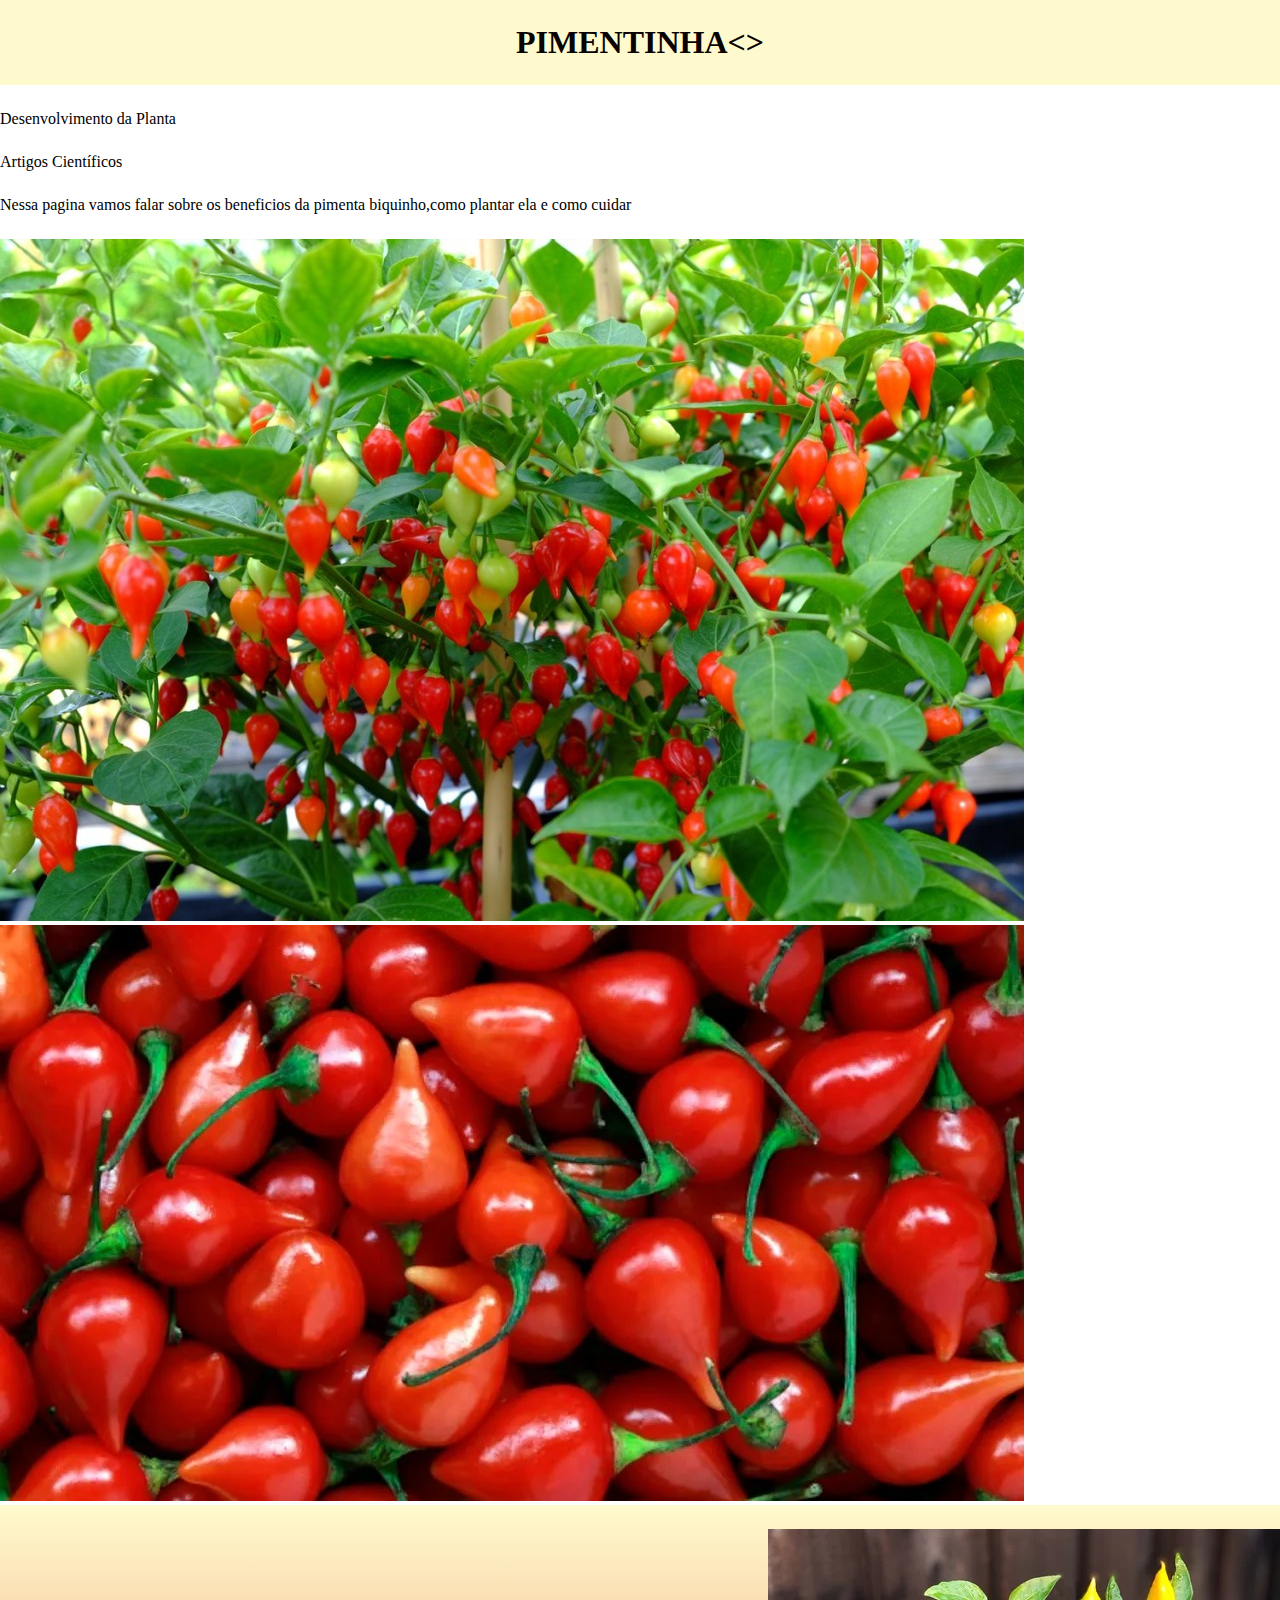
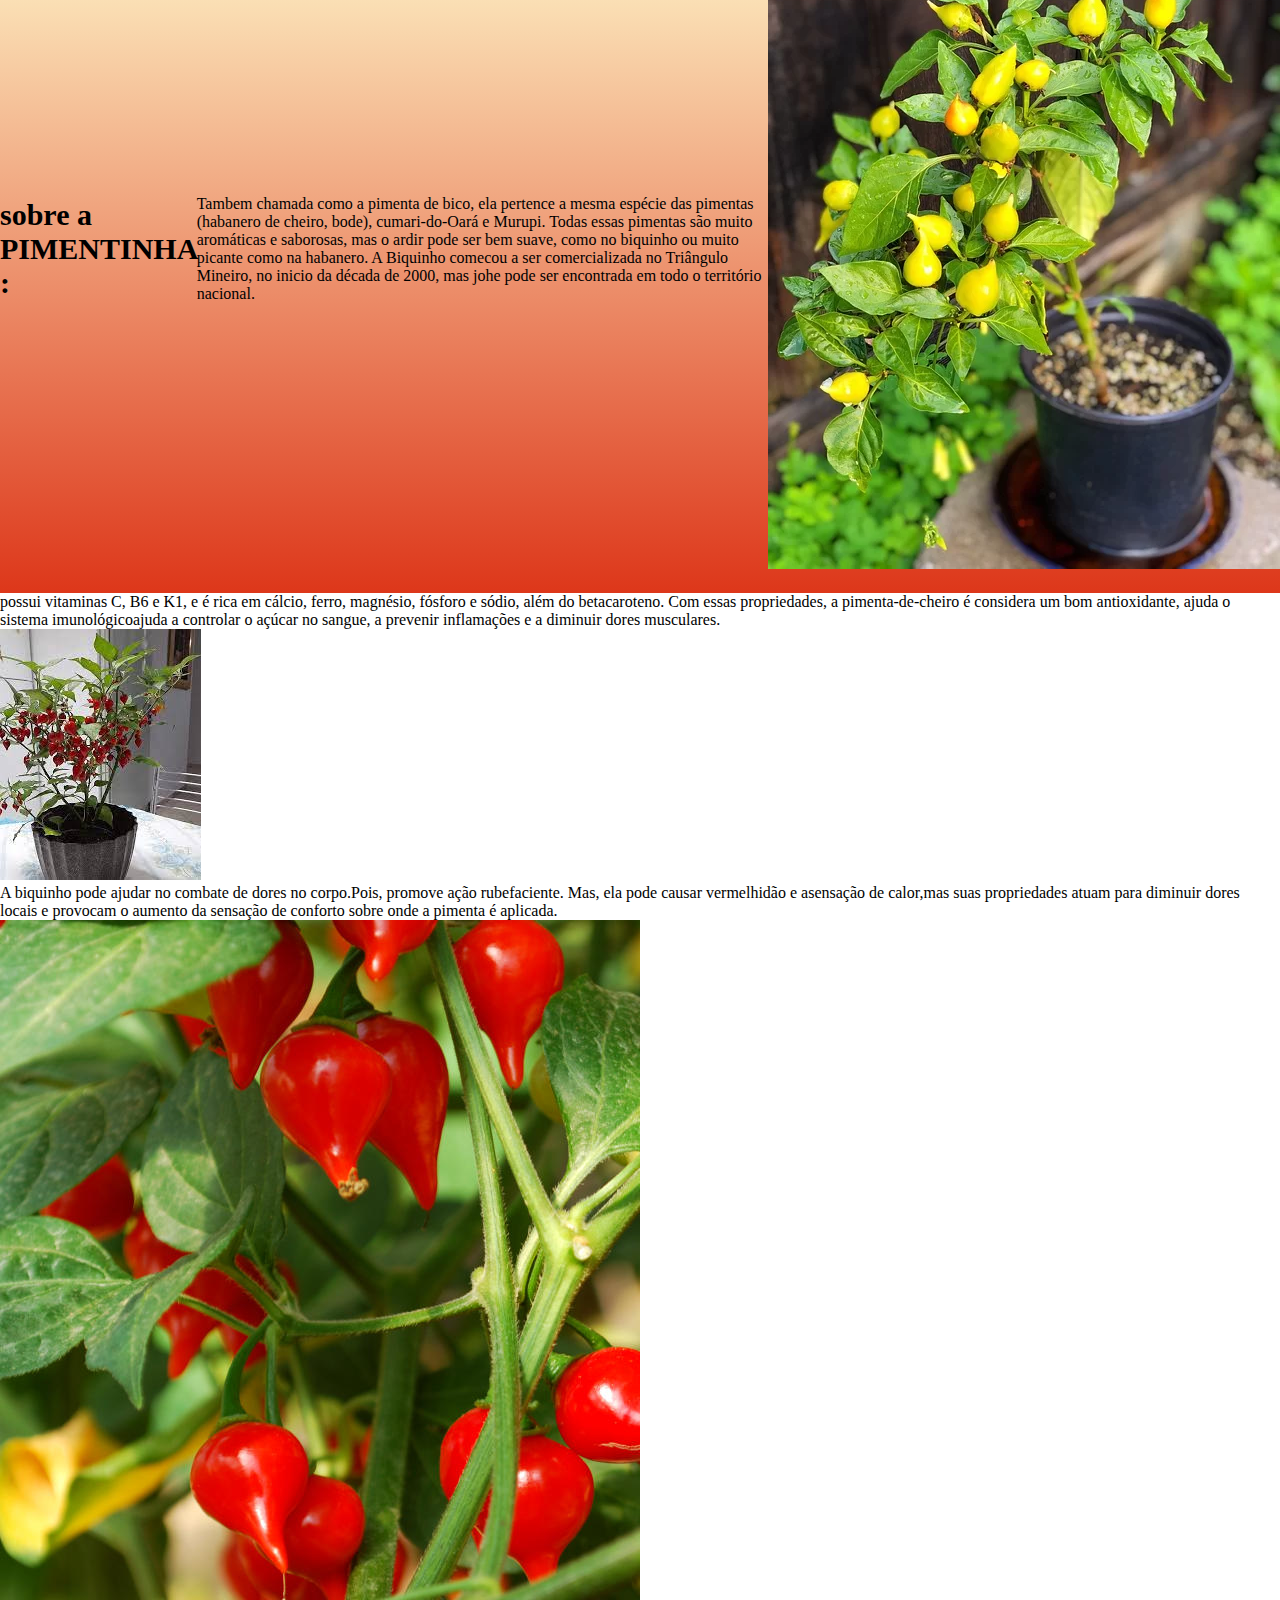
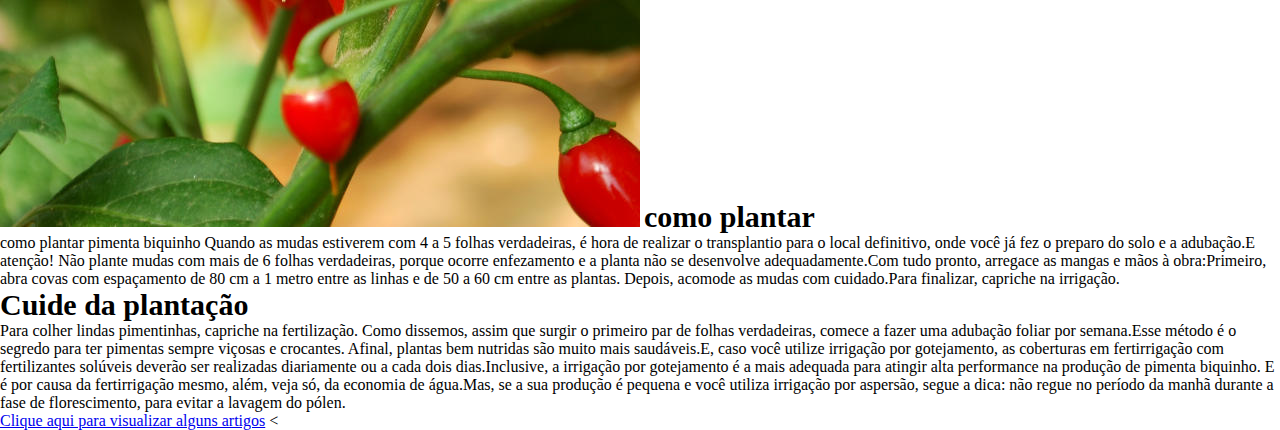
<file: index.html>
<!DOCTYPE html> 
<html lang="en">
<head>
<meta charset="UTF-8">
<meta http-equiv="X-UA-Compatible" content="IE=edge">
<meta name="viewport" content="width=device-width, initial-scale=1.0">
<title>Document</title>
<link rel="stylesheet" href="style.css">
</head>
<body>
<header class="cabeçalho">
<h1 class="cabeçaho_titulo">PIMENTINHA<>
</header>
<ul>
<li class="cabeçalho_lista_item">Desenvolvimento da Planta</li>
<li class="cabeçalho_lista_item">Artigos Científicos</li>
<li class="cabeçalho_lista_item">Nessa pagina vamos falar sobre os beneficios da pimenta biquinho,como plantar ela e como cuidar</li>
<img src="como-plantar-pimenta-biquinho.jpg" alt="">                                                                                                                        
<img src="fundo_pimenta.jpeg" alt="">
</ul>
<section class="apresentaçao_trabalho">
<b class="titulo_apresentaçao_trabalho">sobre a PIMENTINHA :</b>
<p> Tambem chamada como a pimenta de bico, ela pertence a mesma espécie das pimentas
(habanero de cheiro, bode), cumari-do-Oará e Murupi. Todas essas pimentas são muito aromáticas
 e saborosas, mas o ardir pode ser bem suave, como no biquinho ou muito picante como na habanero.
A Biquinho comecou a ser comercializada no Triângulo Mineiro, no inicio da década de 2000, mas
 johe pode ser encontrada em todo o território nacional.</p> 
<img src="pimenta-biquinho-pode-ser-cultivada-em-vasos-fon.webp"alt="">
</section>
<p> possui vitaminas C, B6 e K1, e é rica em cálcio, ferro, magnésio, fósforo e 
sódio, além do betacaroteno. Com essas propriedades, a pimenta-de-cheiro é considera
um bom antioxidante, ajuda o sistema imunológicoajuda a controlar o açúcar no sangue,
a prevenir inflamações e a diminuir dores musculares.</p>
<img src="imagespi.jpg" alt="">
<p class="textos">A biquinho pode ajudar no combate de dores no corpo.Pois, promove ação rubefaciente.
 Mas, ela pode causar vermelhidão e asensação de calor,mas suas propriedades atuam para diminuir dores 
 locais e provocam o aumento da sensação de conforto sobre onde a pimenta é aplicada.</p>
                                                                                                                                                                                                                 
<img src="185520040m biquinho.jpg"alt="">

<b class="titulo_apresentaçao_trabalho">como plantar</b>
<p>como plantar pimenta biquinho
Quando as mudas estiverem com 4 a 5 folhas verdadeiras, é hora de realizar o transplantio para o local definitivo, onde você já fez
o preparo do solo e a adubação.E atenção! Não plante mudas com mais de 6 folhas verdadeiras, porque ocorre enfezamento e a planta não 
se desenvolve adequadamente.Com tudo pronto, arregace as mangas e mãos à obra:Primeiro, abra covas com espaçamento de 80 cm a 1 metro 
entre as linhas e de 50 a 60 cm entre as plantas. Depois, acomode as mudas com cuidado.Para finalizar, capriche na irrigação.</p>
                                                                                                                                           
<b class="titulo_apresentaçao_trabalho">Cuide da plantação</b>
<p>Para colher lindas pimentinhas, capriche na fertilização. Como dissemos, assim que surgir o primeiro par de folhas verdadeiras, 
comece a fazer uma adubação foliar por semana.Esse método é o segredo para ter pimentas sempre viçosas e crocantes. Afinal, plantas
 bem nutridas são muito mais saudáveis.E, caso você utilize irrigação por gotejamento, as coberturas em fertirrigação com fertilizantes 
 solúveis deverão ser realizadas diariamente ou a cada dois dias.Inclusive, a irrigação por gotejamento é a mais adequada para atingir alta
  performance na produção de pimenta biquinho. E é por causa da fertirrigação mesmo, além, veja só, da economia de água.Mas, se a sua produção 
é pequena e você utiliza irrigação por aspersão, segue a dica: não regue no período da manhã durante a fase de florescimento, para evitar a lavagem 
do pólen.</p>
                          





</section>   
<a href="artigos.html">Clique aqui para visualizar alguns artigos</a>










<
</file>
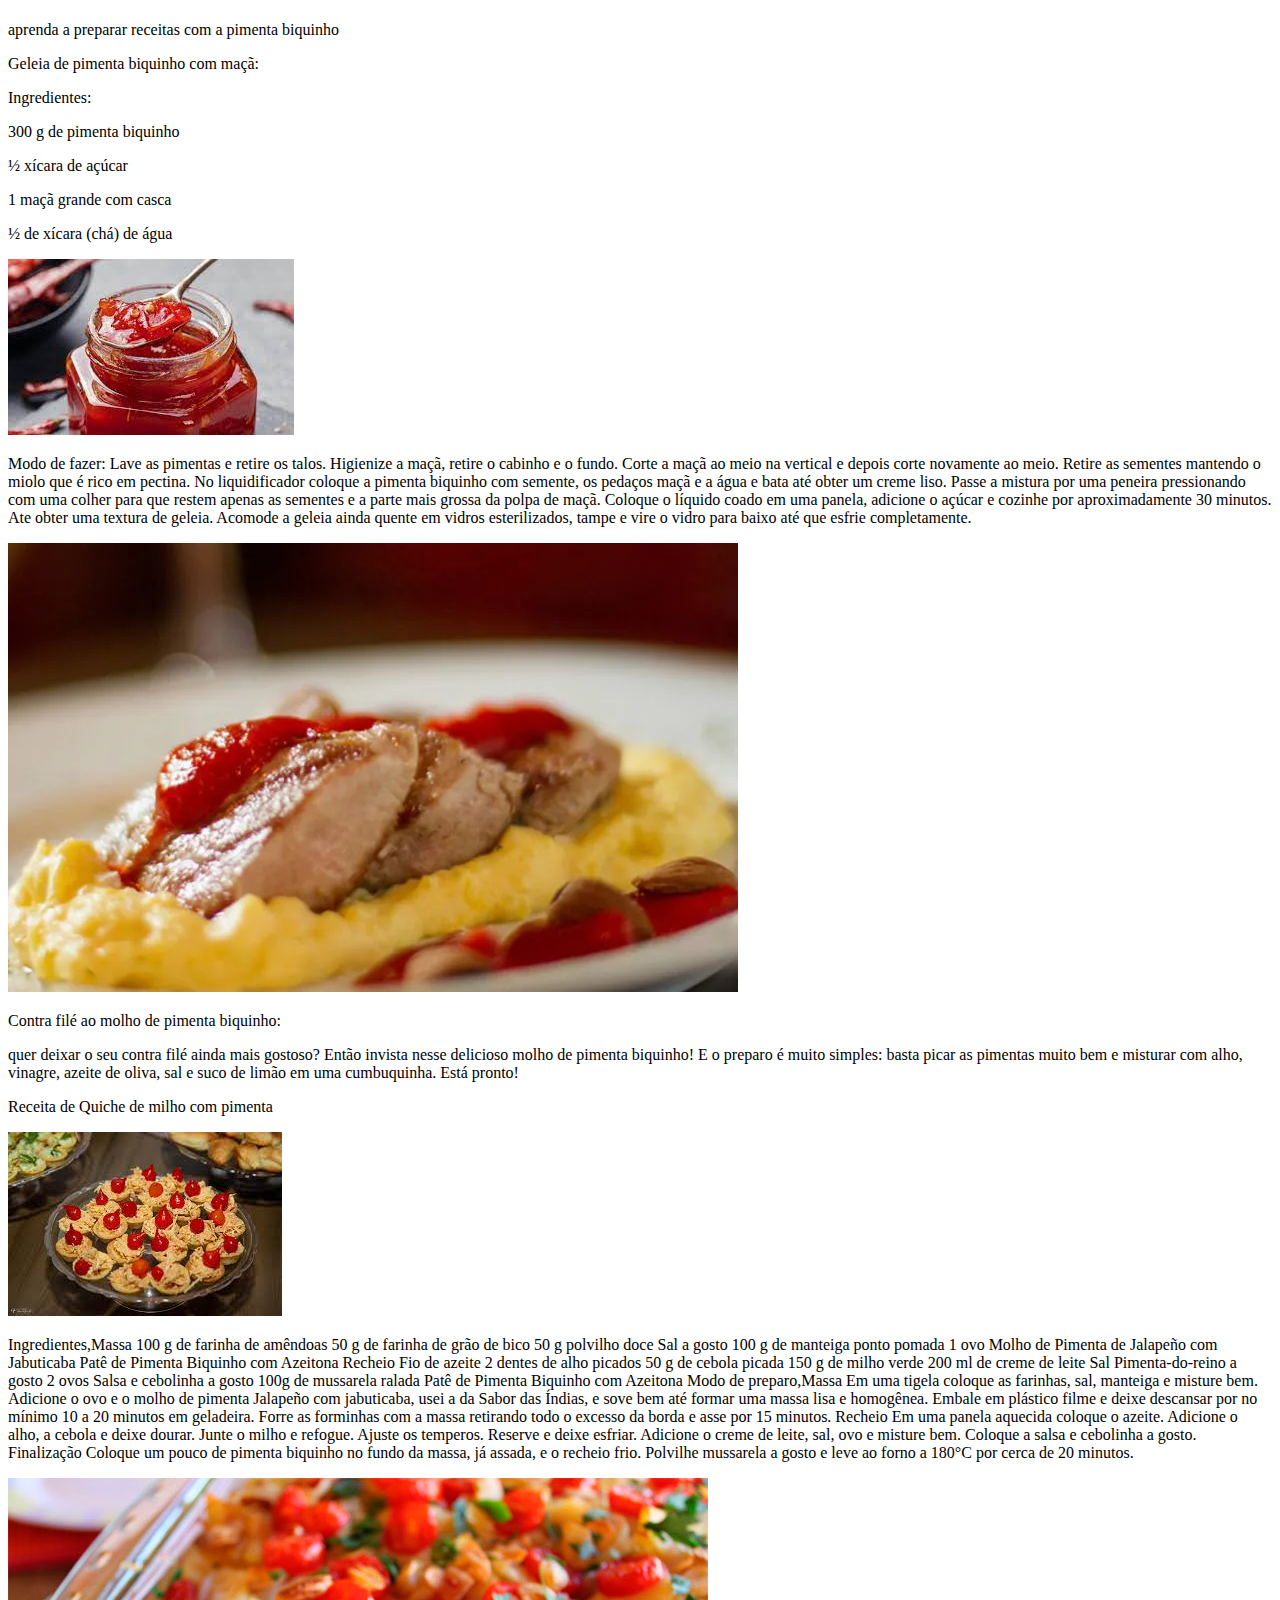
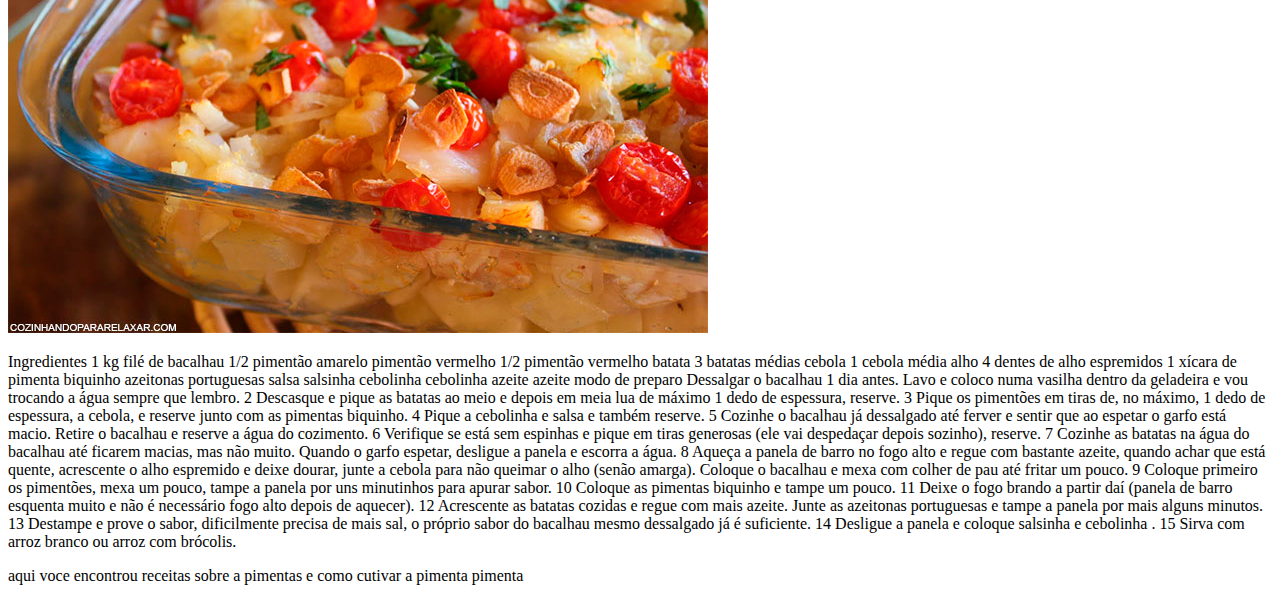
<file: artigos.html>
<!DOCTYPE html>
<html lang="en">
<head>
    <meta charset="UTF-8">
    <meta name="viewport" content="width=device-width, initial-scale=1.0">
    <title>Document</title>
</head>
<body>
    <h1></h1>  
<p>aprenda a preparar receitas com a pimenta biquinho</p>
<p> Geleia de pimenta biquinho com maçã: </p>
<P>Ingredientes:</P>
<P> 300 g de pimenta biquinho</P>
<P>  ½ xícara de açúcar</P>
<P> 1 maçã grande com casca</P>
<P> ½ de xícara (chá) de água</P>

<img src="download geleia.jpg" alt="">
<p>Modo de fazer:
    Lave as pimentas e retire os talos.
    Higienize a maçã, retire o cabinho e o fundo. Corte a maçã ao meio na vertical e depois corte novamente ao meio. Retire as sementes mantendo o miolo que é rico em pectina.
    No liquidificador coloque a pimenta biquinho com semente, os pedaços maçã e a água e bata até obter um creme liso.
    Passe a mistura por uma peneira pressionando com uma colher para que restem apenas as sementes e a parte mais grossa da polpa de maçã.
    Coloque o líquido coado em uma panela, adicione o açúcar e cozinhe por aproximadamente 30 minutos. Ate obter uma textura de geleia.
    Acomode a geleia ainda quente em vidros esterilizados, tampe e vire o vidro para baixo até que esfrie completamente.</P>
 <img src="receitas-com-pimenta-biquinho-16-730x449.jpg.webp"  alt="">                                                                                                                           
<P> Contra filé ao molho de pimenta biquinho:</P>
<P>quer deixar o seu contra filé ainda mais gostoso? Então invista nesse delicioso molho de pimenta biquinho! E o preparo é muito simples: 
basta picar as pimentas muito bem e misturar com alho, vinagre, azeite de oliva, sal e suco de limão em uma cumbuquinha. Está pronto!</P>
 
<p>Receita de Quiche de milho com pimenta</p>
<img src="download quiche.jpg" alt="">
<p>Ingredientes,Massa
    100 g de farinha de amêndoas
    50 g de farinha de grão de bico
    50 g polvilho doce
    Sal a gosto
    100 g de manteiga ponto pomada
    1 ovo
    Molho de Pimenta de Jalapeño com Jabuticaba
    Patê de Pimenta Biquinho com Azeitona
Recheio
Fio de azeite
2 dentes de alho picados
50 g de cebola picada
150 g de milho verde
200 ml de creme de leite
Sal
Pimenta-do-reino a gosto
2 ovos
Salsa e cebolinha a gosto
100g de mussarela ralada
Patê de Pimenta Biquinho com Azeitona
Modo de preparo,Massa
Em uma tigela coloque as farinhas, sal, manteiga e misture bem.
Adicione o ovo e o molho de pimenta Jalapeño com jabuticaba, usei a da Sabor das Índias, e sove bem até formar uma massa lisa e homogênea.
Embale em plástico filme e deixe descansar por no mínimo 10 a 20 minutos em geladeira.
Forre as forminhas com a massa retirando todo o excesso da borda e asse por 15 minutos.
Recheio
Em uma panela aquecida coloque o azeite.
Adicione o alho, a cebola e deixe dourar.
Junte o milho e refogue.
Ajuste os temperos.
Reserve e deixe esfriar.
Adicione o creme de leite, sal, ovo e misture bem.
Coloque a salsa e cebolinha a gosto.
Finalização
Coloque um pouco de pimenta biquinho no fundo da massa, já assada, e o recheio frio.
Polvilhe mussarela a gosto e leve ao forno a 180°C por cerca de 20 minutos.</p>
<img src="944.jpgbaca" alt="">

<p>Ingredientes
1 kg filé de bacalhau    
1/2 pimentão amarelo
pimentão vermelho
1/2 pimentão vermelho
batata
3 batatas médias
cebola
1 cebola média
alho
4 dentes de alho espremidos
1 xícara de pimenta biquinho
azeitonas portuguesas
salsa
salsinha
cebolinha
cebolinha
azeite
azeite
modo de preparo
Dessalgar o bacalhau 1 dia antes. Lavo e coloco numa vasilha dentro da geladeira e vou trocando a água sempre que lembro.
2
Descasque e pique as batatas ao meio e depois em meia lua de máximo 1 dedo de espessura, reserve.
3
Pique os pimentões em tiras de, no máximo, 1 dedo de espessura, a cebola, e reserve junto com as pimentas biquinho.
4
Pique a cebolinha e salsa e também reserve.
5
Cozinhe o bacalhau já dessalgado até ferver e sentir que ao espetar o garfo está macio. Retire o bacalhau e reserve a água do cozimento.
6
Verifique se está sem espinhas e pique em tiras generosas (ele vai despedaçar depois sozinho), reserve.
7
Cozinhe as batatas na água do bacalhau até ficarem macias, mas não muito. Quando o garfo espetar, desligue a panela e escorra a água.
8
Aqueça a panela de barro no fogo alto e regue com bastante azeite, quando achar que está quente, acrescente o alho espremido e deixe dourar, junte a cebola para não queimar o alho (senão amarga). Coloque o bacalhau e mexa com colher de pau até fritar um pouco.
9
Coloque primeiro os pimentões, mexa um pouco, tampe a panela por uns minutinhos para apurar sabor.
10
Coloque as pimentas biquinho e tampe um pouco.
11
Deixe o fogo brando a partir daí (panela de barro esquenta muito e não é necessário fogo alto depois de aquecer).
12
Acrescente as batatas cozidas e regue com mais azeite. Junte as azeitonas portuguesas e tampe a panela por mais alguns minutos.
13
Destampe e prove o sabor, dificilmente precisa de mais sal, o próprio sabor do bacalhau mesmo dessalgado já é suficiente.
14
Desligue a panela e coloque salsinha e cebolinha .
15
Sirva com arroz branco ou arroz com brócolis.</p>

<footer>
 aqui voce encontrou receitas sobre a pimentas e como cutivar a pimenta pimenta  
</footer>


</body>                                                                                                                              
</htm
</file>
<file: style.css>
* {
margin: 0%;
padding: 0%;
}

.cabeçalho{
background-color: lemonchiffon;
color: rgb(8, 2, 2);
display: flex;
justify-content: space-around;
align-items: center;
padding: 24px 0;
}
.cabeçalho_imagem
width:


.cabeçalho_titulo{
font-size: 50px
}

.cabeçalho_lista_item{
margin: 25px 0px 25px 0px;
font-size: 16px;
}

.apresentaçao_trabalho{
background-image: linear-gradient(lemonchiffon, #dd371a);
display: flex;
justify-content: space-around;
align-items: center;
padding: 24px 0;
}

.titulo_apresentaçao_trabalho{
font-size: 30px;
    }
</file>
